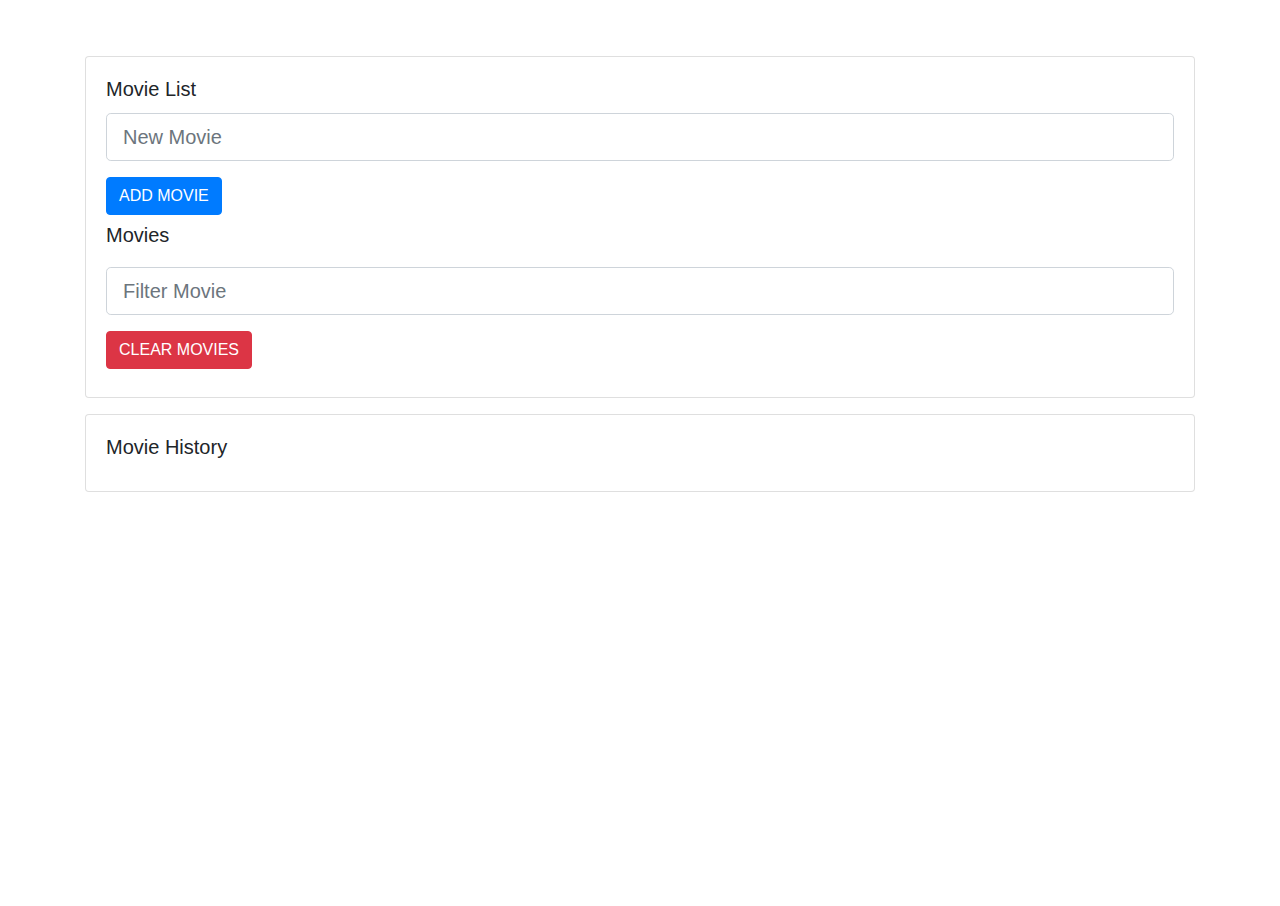
<file: MovieStarterDir/MovieStarterDir/index.html>
<!DOCTYPE html>
<html lang="en">
  <head>
    <style></style>
    <!-- add style tag -->
    <meta charset="UTF-8" />
    <meta name="viewport" content="width=device-width, initial-scale=1.0" />
    <meta http-equiv="X-UA-Compatible" content="ie=edge" />
    <link
      rel="stylesheet"
      href="https://stackpath.bootstrapcdn.com/bootstrap/4.3.1/css/bootstrap.min.css"
      integrity="sha384-ggOyR0iXCbMQv3Xipma34MD+dH/1fQ784/j6cY/iJTQUOhcWr7x9JvoRxT2MZw1T"
      crossorigin="anonymous"
    />
    <link
      rel="stylesheet"
      href="https://use.fontawesome.com/releases/v5.8.2/css/all.css"
      integrity="sha384-oS3vJWv+0UjzBfQzYUhtDYW+Pj2yciDJxpsK1OYPAYjqT085Qq/1cq5FLXAZQ7Ay"
      crossorigin="anonymous"
    />
    <link rel="stylesheet" href="style.css" />
    <title>Favorite Movies</title>
  </head>
  <body>
    <div class="container my-5">
      <div class="row">
        <div class="col-sm-12">
          <div class="card my-2">
            <div class="card-body">
              <h5 class="card-title">Movie List</h5>
              <input
                class="form-control form-control-lg my-2"
                type="text"
                placeholder="New Movie"
              />
              <button
                type="button"
                class="btn btn-primary  my-2"
                onclick="addMovie()"
              >
                ADD MOVIE
              </button>
              <h5 class="card-title">Movies</h5>
              <ul class="list-group"></ul>
              <input
                class="form-control form-control-lg my-2"
                id="filter"
                type="text"
                placeholder="Filter Movie"
              />
              <button
                type="button"
                id="clearMovieButton"
                class="btn btn-danger btn-md my-2"
                onclick="clearMovies()"
              >
                CLEAR MOVIES
              </button>
            </div>
          </div>
        </div>
      </div>
      <!-- MOVIE HISTORY GOES BELOW THIS LINE -->
      <div class="row">
        <div class="col-sm-12">
          <div class="card my-2">
            <div class="card-body" id="movieHistoryCard">
              <h5 class="card-title">Movie History</h5>
              <!-- Your Table Should End Up Inside Here -->

            </div>
          </div>
        </div>
      </div>
    </div>
    <script
      src="https://code.jquery.com/jquery-3.3.1.slim.min.js"
      integrity="sha384-q8i/X+965DzO0rT7abK41JStQIAqVgRVzpbzo5smXKp4YfRvH+8abtTE1Pi6jizo"
      crossorigin="anonymous"
    ></script>
    <script
      src="https://cdnjs.cloudflare.com/ajax/libs/popper.js/1.14.7/umd/popper.min.js"
      integrity="sha384-UO2eT0CpHqdSJQ6hJty5KVphtPhzWj9WO1clHTMGa3JDZwrnQq4sF86dIHNDz0W1"
      crossorigin="anonymous"
    ></script>
    <script
      src="https://stackpath.bootstrapcdn.com/bootstrap/4.3.1/js/bootstrap.min.js"
      integrity="sha384-JjSmVgyd0p3pXB1rRibZUAYoIIy6OrQ6VrjIEaFf/nJGzIxFDsf4x0xIM+B07jRM"
      crossorigin="anonymous"
    ></script>
    <script src="app.js"></script>
  </body>
</html>
</file>
<file: MovieStarterDir/MovieStarterDir/style.css>
.flex {
    display: block;
    justify-content: space-between;
    align-items: center;
  } 
  
  .container {
    height: 90vh;
  }

  li:hover {
    cursor: pointer;
  }
  
  ul{ list-style-type: none; }

  /* adding css comment */
</file>
